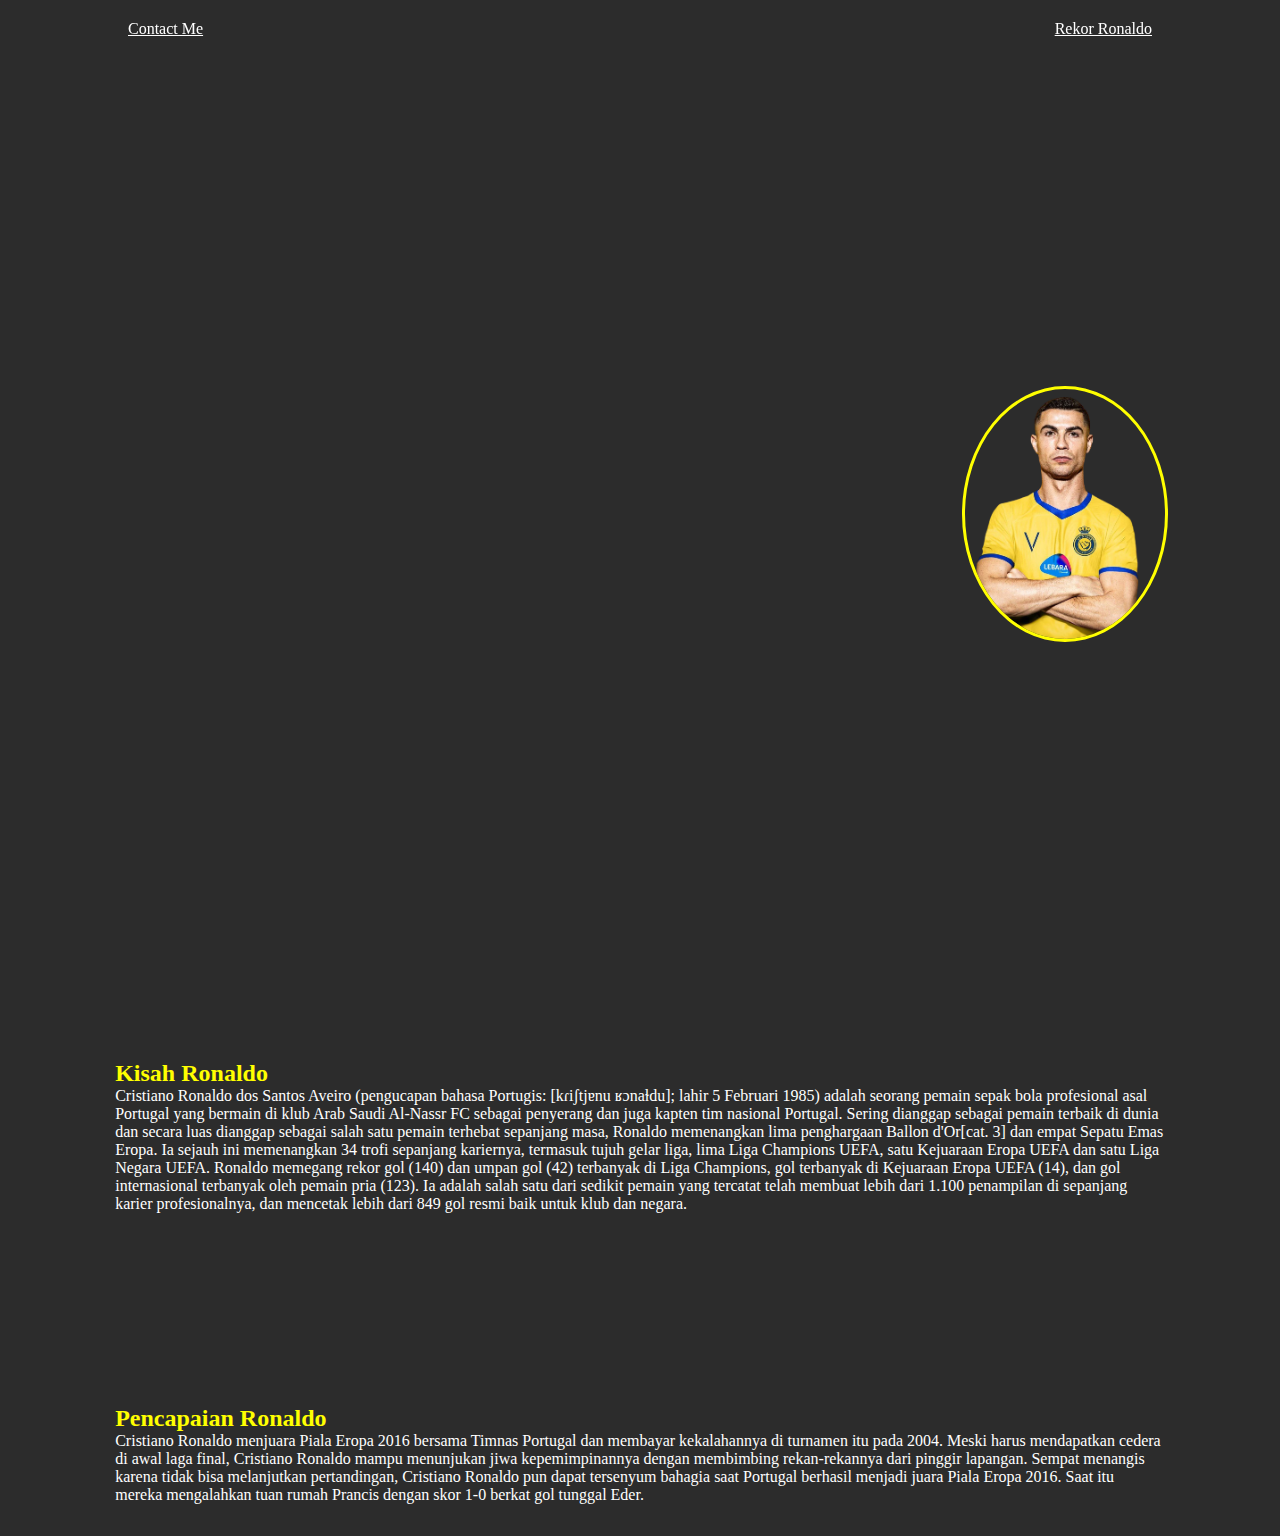
<file: index.html>
<!DOCTYPE html>
<html lang="en">
<head>
    <title>Cristiano Ronaldo</title>
    <meta charset="UTF-8">
    <meta name="viewport" content="width=device-width, initial-scale=1.0">
    <link rel="stylesheet" href="assets/css/style.css">
</head>
<body>
    <section class="header">
        <a href="contact2.html">Contact Me</a>
        <a href="index2.html">Rekor Ronaldo</a>
    </section>
    <section class="home">
        <div class="text-section">
            <h2>Cristiano Ronaldo</h2>
            <h3>Pemain Sepak Bola Terkenal</h3>
            <p>Cristiano Ronaldo dos Santos Aveiro adalah seorang pemain sepak bola profesional asal Portugal yang bermain di klub Arab Saudi Al-Nassr FC sebagai penyerang dan juga kapten tim nasional Portugal</p>
            <span class="btn-box">
            </span>
        </div>
        <div class="image-section">
            <img src="assets/img/ronaldo.png">
        </div>
    </section>
    <section class="text">
    <h2>Kisah Ronaldo</h2>
    <p>Cristiano Ronaldo dos Santos Aveiro (pengucapan bahasa Portugis: [kɾiʃtjɐnu ʁɔnaɫdu]; lahir 5 Februari 1985) adalah seorang pemain sepak bola profesional asal Portugal yang bermain di klub Arab Saudi Al-Nassr FC sebagai penyerang dan juga kapten tim nasional Portugal. Sering dianggap sebagai pemain terbaik di dunia dan secara luas dianggap sebagai salah satu pemain terhebat sepanjang masa, Ronaldo memenangkan lima penghargaan Ballon d'Or[cat. 3] dan empat Sepatu Emas Eropa. Ia sejauh ini memenangkan 34 trofi sepanjang kariernya, termasuk tujuh gelar liga, lima Liga Champions UEFA, satu Kejuaraan Eropa UEFA dan satu Liga Negara UEFA. Ronaldo memegang rekor gol (140) dan umpan gol (42) terbanyak di Liga Champions, gol terbanyak di Kejuaraan Eropa UEFA (14), dan gol internasional terbanyak oleh pemain pria (123). Ia adalah salah satu dari sedikit pemain yang tercatat telah membuat lebih dari 1.100 penampilan di sepanjang karier profesionalnya, dan mencetak lebih dari 849 gol resmi baik untuk klub dan negara.</p>
    </section>
    <section class="text">
    <h2>Pencapaian Ronaldo</h2>
    <p>Cristiano Ronaldo menjuara Piala Eropa 2016 bersama Timnas Portugal dan membayar kekalahannya di turnamen itu pada 2004. Meski harus mendapatkan cedera di awal laga final, Cristiano Ronaldo mampu menunjukan jiwa kepemimpinannya dengan membimbing rekan-rekannya dari pinggir lapangan.

        Sempat menangis karena tidak bisa melanjutkan pertandingan, Cristiano Ronaldo pun dapat tersenyum bahagia saat Portugal berhasil menjadi juara Piala Eropa 2016. Saat itu mereka mengalahkan tuan rumah Prancis dengan skor 1-0 berkat gol tunggal Eder.</p>
    </section>
</body>
</html>
</file>
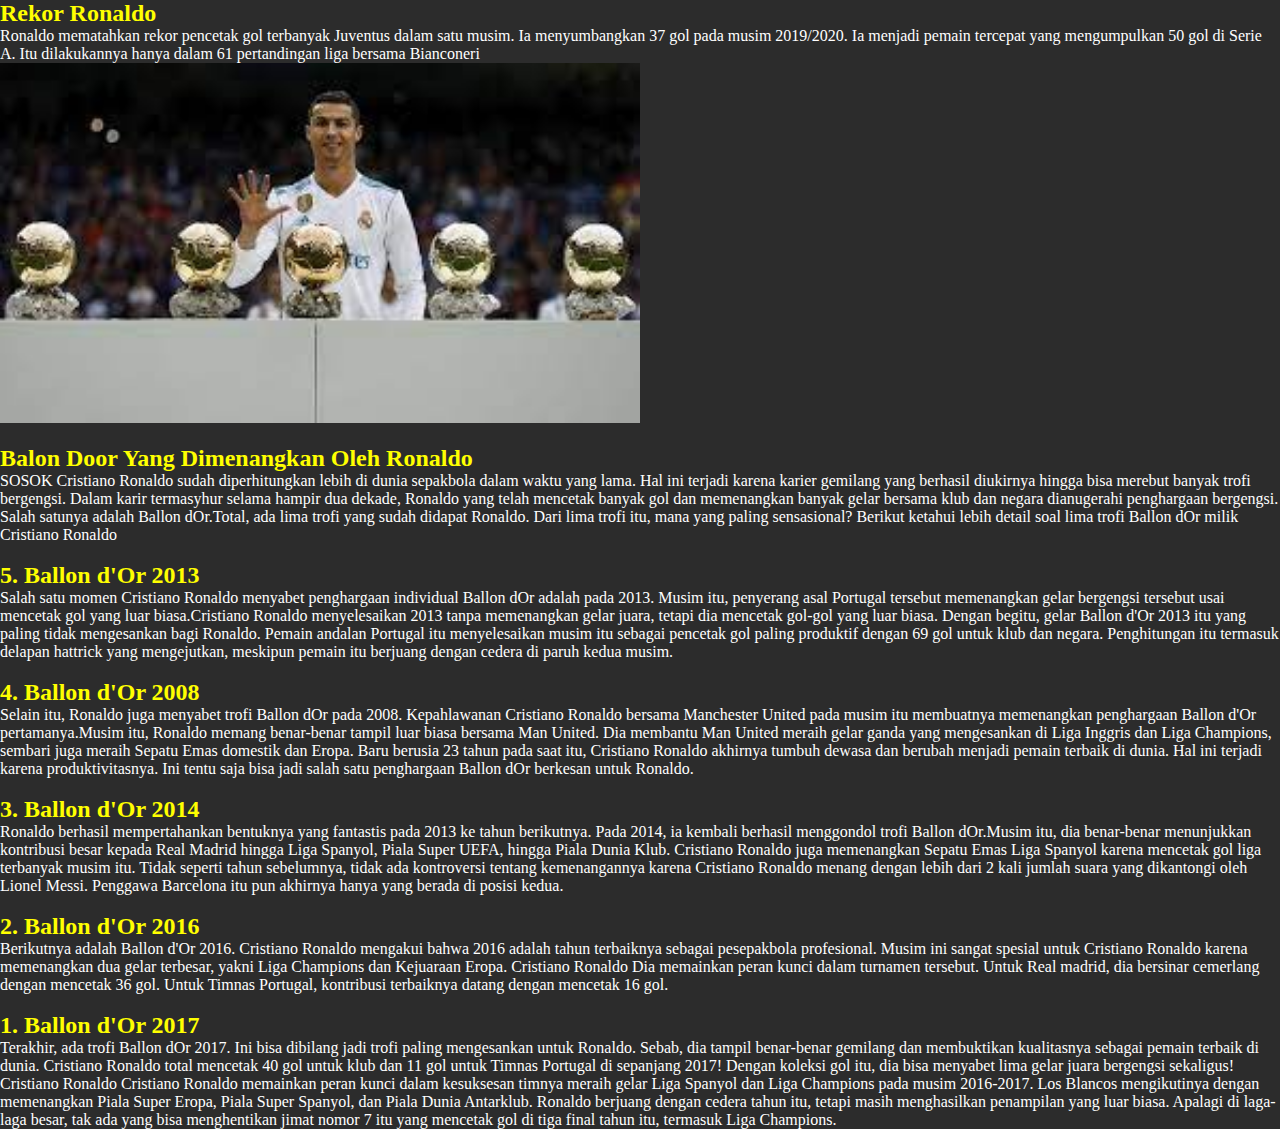
<file: index2.html>
<!DOCTYPE html>
<html lang="en">
<head>
    <meta charset="UTF-8">
    <meta name="viewport" content="width=device-width, initial-scale=1.0">
    <link rel="stylesheet" href="assets/css/style2.css">
    <title>Document</title>
</head>
<body>
    <section class="home">
        <div class="text-section">
            <h2>Rekor Ronaldo</h2>
            <p>Ronaldo mematahkan rekor pencetak gol terbanyak Juventus dalam satu musim. Ia menyumbangkan 37 gol pada musim 2019/2020. Ia menjadi pemain tercepat yang mengumpulkan 50 gol di Serie A. Itu dilakukannya hanya dalam 61 pertandingan liga bersama Bianconeri</p>
            <span class="btn-box">
            </span>
        </div>
        <div class="image-section">
            <img src="assets/img/ronaldo2.jpg">
        </div>
    </section>
    <br>
    <section class="text">
        <h2>Balon Door Yang Dimenangkan Oleh Ronaldo</h2>
        <p>SOSOK Cristiano Ronaldo sudah diperhitungkan lebih di dunia sepakbola dalam waktu yang lama. Hal ini terjadi karena karier gemilang yang berhasil diukirnya hingga bisa merebut banyak trofi bergengsi.
            Dalam karir termasyhur selama hampir dua dekade, Ronaldo yang telah mencetak banyak gol dan memenangkan banyak gelar bersama klub dan negara dianugerahi penghargaan bergengsi. Salah satunya adalah Ballon dOr.Total, ada lima trofi yang sudah didapat Ronaldo. Dari lima trofi itu, mana yang paling sensasional? Berikut ketahui lebih detail soal lima trofi Ballon dOr milik Cristiano Ronaldo</p>
    </section>
    <br>
    <section class="text">
        <h2>5. Ballon d'Or 2013</h2>
        <p>Salah satu momen Cristiano Ronaldo menyabet penghargaan individual Ballon dOr adalah pada 2013. Musim itu, penyerang asal Portugal tersebut memenangkan gelar bergengsi tersebut usai mencetak gol yang luar biasa.Cristiano Ronaldo menyelesaikan 2013 tanpa memenangkan gelar juara, tetapi dia mencetak gol-gol yang luar biasa. Dengan begitu, gelar Ballon d'Or 2013 itu yang paling tidak mengesankan bagi Ronaldo.
            Pemain andalan Portugal itu menyelesaikan musim itu sebagai pencetak gol paling produktif dengan 69 gol untuk klub dan negara. Penghitungan itu termasuk delapan hattrick yang mengejutkan, meskipun pemain itu berjuang dengan cedera di paruh kedua musim.</p>
    </section>
    <br>
    <section class="text">
        <h2>4. Ballon d'Or 2008</h2>
        <p>Selain itu, Ronaldo juga menyabet trofi Ballon dOr pada 2008. Kepahlawanan Cristiano Ronaldo bersama Manchester United pada musim itu membuatnya memenangkan penghargaan Ballon d'Or pertamanya.Musim itu, Ronaldo memang benar-benar tampil luar biasa bersama Man United. Dia membantu Man United meraih gelar ganda yang mengesankan di Liga Inggris dan Liga Champions, sembari juga meraih Sepatu Emas domestik dan Eropa.
            Baru berusia 23 tahun pada saat itu, Cristiano Ronaldo akhirnya tumbuh dewasa dan berubah menjadi pemain terbaik di dunia. Hal ini terjadi karena produktivitasnya. Ini tentu saja bisa jadi salah satu penghargaan Ballon dOr berkesan untuk Ronaldo.</p>
    </section>
    <br>
    <section class="text">
        <h2>3. Ballon d'Or 2014</h2>
        <p>Ronaldo berhasil mempertahankan bentuknya yang fantastis pada 2013 ke tahun berikutnya. Pada 2014, ia kembali berhasil menggondol trofi Ballon dOr.Musim itu, dia benar-benar menunjukkan kontribusi besar kepada Real Madrid hingga Liga Spanyol, Piala Super UEFA, hingga Piala Dunia Klub. Cristiano Ronaldo juga memenangkan Sepatu Emas Liga Spanyol karena mencetak gol liga terbanyak musim itu.
            Tidak seperti tahun sebelumnya, tidak ada kontroversi tentang kemenangannya karena Cristiano Ronaldo menang dengan lebih dari 2 kali jumlah suara yang dikantongi oleh Lionel Messi. Penggawa Barcelona itu pun akhirnya hanya yang berada di posisi kedua.</p>
    </section>
    <br>
    <section class="text">
        <h2>2. Ballon d'Or 2016</h2>
        <p>Berikutnya adalah Ballon d'Or 2016. Cristiano Ronaldo mengakui bahwa 2016 adalah tahun terbaiknya sebagai pesepakbola profesional. Musim ini sangat spesial untuk Cristiano Ronaldo karena memenangkan dua gelar terbesar, yakni Liga Champions dan Kejuaraan Eropa.
            Cristiano Ronaldo Dia memainkan peran kunci dalam turnamen tersebut. Untuk Real madrid, dia bersinar cemerlang dengan mencetak 36 gol. Untuk Timnas Portugal, kontribusi terbaiknya datang dengan mencetak 16 gol.</p>
    </section>
    <br>
    <section class="text">
        <h2>1. Ballon d'Or 2017</h2>
        <p>Terakhir, ada trofi Ballon dOr 2017. Ini bisa dibilang jadi trofi paling mengesankan untuk Ronaldo. Sebab, dia tampil benar-benar gemilang dan membuktikan kualitasnya sebagai pemain terbaik di dunia.
            Cristiano Ronaldo total mencetak 40 gol untuk klub dan 11 gol untuk Timnas Portugal di sepanjang 2017! Dengan koleksi gol itu, dia bisa menyabet lima gelar juara bergengsi sekaligus!
            Cristiano Ronaldo Cristiano Ronaldo memainkan peran kunci dalam kesuksesan timnya meraih gelar Liga Spanyol dan Liga Champions pada musim 2016-2017. Los Blancos mengikutinya dengan memenangkan Piala Super Eropa, Piala Super Spanyol, dan Piala Dunia Antarklub.
            Ronaldo berjuang dengan cedera tahun itu, tetapi masih menghasilkan penampilan yang luar biasa. Apalagi di laga-laga besar, tak ada yang bisa menghentikan jimat nomor 7 itu yang mencetak gol di tiga final tahun itu, termasuk Liga Champions.</p>
    </section>
</body>
</html>
</file>
<file: assets/css/style.css>
@import url(https://fonts.cdnfonts.com/css/poppins);
*{
    margin: 0;
    padding: 0;
    box-sizing: border-box;
    font-family: "poppins";
}
body{
    background: #2c2c2c;
    height: 100%;
    width: 100%;
}
.header{
    position: fixed;
    top: 0;
    left: 0;
    width: 100%;
    display: flex;
    justify-content: space-between;
    align-items: center;
    padding: 20px 10%;
    z-index: 100;
}
.sticky{
    background: #2c2c2c;
    border: 1px solid rgba(255,255,255,.1);
}
.header a{
    color: #fff;   
}
.header .logo{
    text-decoration: none;
    font-size: 32px;
    font-weight: 700;
    animation: SlideRight 1s ease forwards;
    opacity: 0;
    filter: blur(5px);
}
@keyframes SlideRight{
    0%{
        transform: translateX(-100%);
        opacity: 1;
        filter: blur(2px);
    }
    100%{
        transform: translateX(00%);
        opacity: 1;
        filter: blur(0px);
    }
}
.navbar a{
    font-size: 18px;
    display: inline-block;
    margin-left: 45px;
    text-decoration: none;
    font-weight: 500;
    color: #fff;
    animation: Slidetop .5s ease forwards;
    opacity: 0;
    filter: blur(5px);
    animation-delay: calc(.2s*var(--clr));
}
@keyframes Slidetop{
    0%{
        transform: translateY(-100px);
        opacity: 1;
        filter: blur(2px);
    }
    100%{
        transform: translateY(00%);
        opacity: 1;
        filter: blur(0px);
    }
}
.header .menu{
    color: #fff;
    font-size: 26px;
    display: block;
}
.navbar a:hover{
    color: yellow;

}
.home{
    display: flex;
    justify-content: space-between;
    align-items: center;
    height: 100vh;
}
section{
    padding: 10rem 9% 2rem;
}
.text-section{
    color: #fff;
    max-width: 700PX;
}
.text-section h2{
    font-size: 50px;
    animation: Slidetop .5s ease forwards;
    opacity: 0;
    filter: blur(5px);
    animation-delay: .7s;

}
.text-section h3{
    font-size: 30px;
    color: yellow;
    animation: SlideRight 1s ease forwards;
    opacity: 0;
    filter: blur(5px);
}
.text-section p{
    margin-top: 20px;
    color: #fff;
    animation: SlideLeft 1s ease forwards;
    opacity: 0;
    filter: blur(5px);
    animation-delay: 1s;
}
@keyframes SlideLeft{
    0%{
        transform: translateX(100px);
        opacity: 1;
        filter: blur(2px);
    }
    100%{
        transform: translateX(0px);
        opacity: 1;
        filter: blur(0px);
    }
}
.text{
    color: #fff;
}
.text h2{
    color: yellow;
}

.image-section{
    position: relative;
    display: flex;
    justify-content: center;
}
.image-section img{
    height: 100%;
    width: 200px;
    border-radius: 50%;
    outline: yellow;
    outline-style: solid;
    animation: Zoom 1s ease forwards;
    opacity: 1;
}
@keyframes Zoom{
    0%{
        transform: scale(0);
        opacity: 1;
    }
    1100%{
        transform: scale(1);
        opacity: 1;
    }
}
@media(max-width:768px){
     section{
        padding: 10rem 2% 0;
     }
     .home{
        display: grid;
     }
     .navbar{
        display: none;
     }
     .navbar a{
        font-size: 20px;
        margin: 48px 0;
        display: block;
     }
     .navbar{
        position: absolute;
        left: 0;
        top: 100%;
        background: #2c2c2c;
        padding: 1rem 3%;
        width: 100%;
        border-top: 1px solid rgba(255,255,255,.1);
        box-shadow: 0 .8px 16px rgba(255,255,255,.1);
        
     }
     .navbar.active{
        display: block;
     }
     .header .menu{
        display: block;
     }
     .text-section{
        text-align: center;
        display: flex;
        justify-content: center;
        align-items: center;
        flex-direction: column;
     }
}
</file>
<file: assets/css/style2.css>
*{
    margin: 0;
    padding: 0;

}
body{
    background-color: #2c2c2c;
}
.text-section p{
    color: #fff;
}
.text-section h2{
    color: yellow;
}
.image-section img{
    position: relative;
    width: 50%;
    height: 50%;
}
.text p{
    color: white;
}
.text h2{
    color: yellow;
}
</file>
